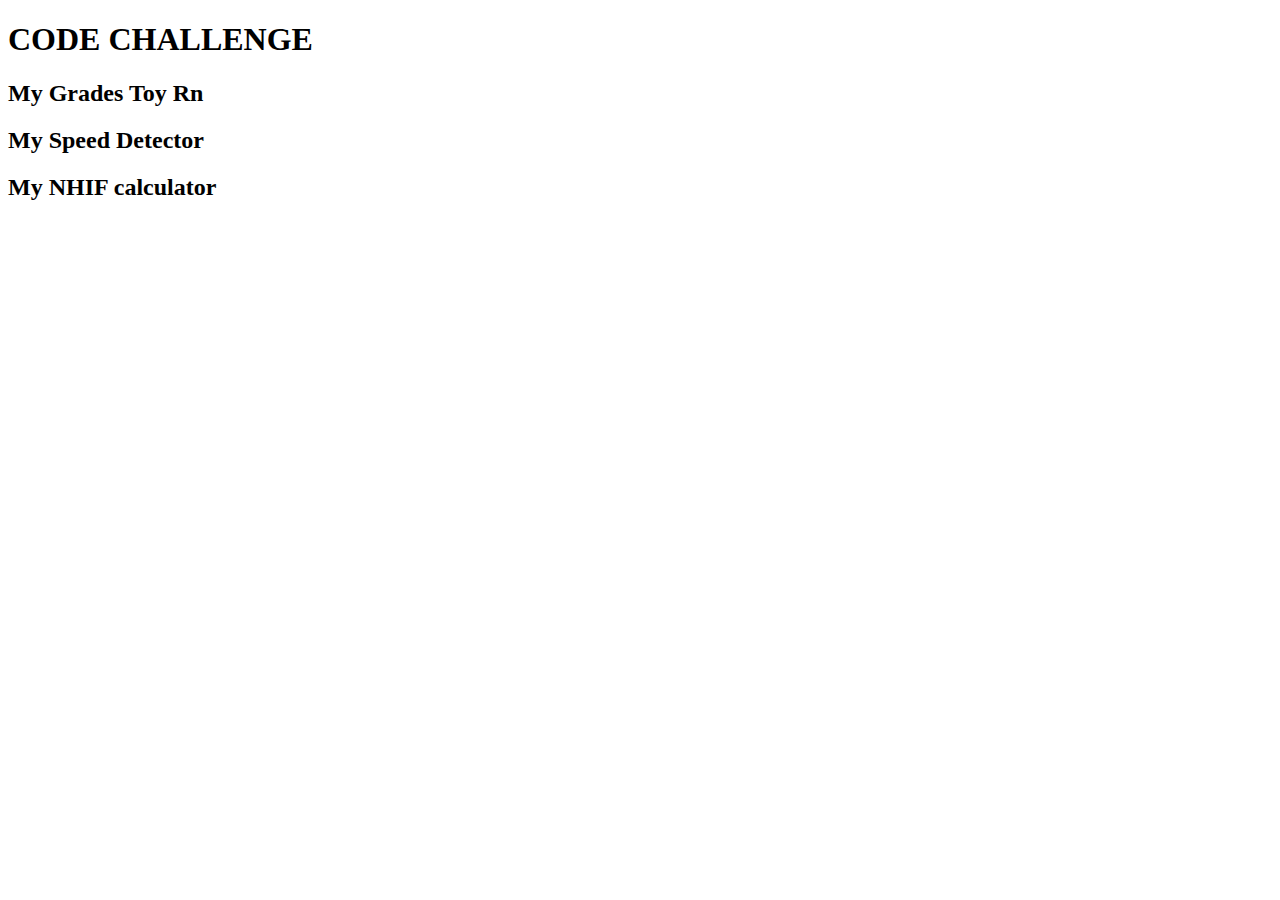
<file: MyGradesToy/index.html>
<!DOCTYPE html>
<html lang="en">
<head>
    <meta charset="UTF-8">
    <meta name="viewport" content="width=device-width, initial-scale=1.0">
    <title>CODE CHALLANGE</title>
</head>
<body>
    <h1>CODE CHALLENGE</h1>
    <h2>My Grades Toy Rn</h2>
    <h2>My Speed Detector</h2>
    <h2>My NHIF calculator</h2>
    <script src="./grades.js"></script>
    <script src="./NHIF.js"></script>
    <script src="./speeddet.js"></script>
</body>
</html>
</file>
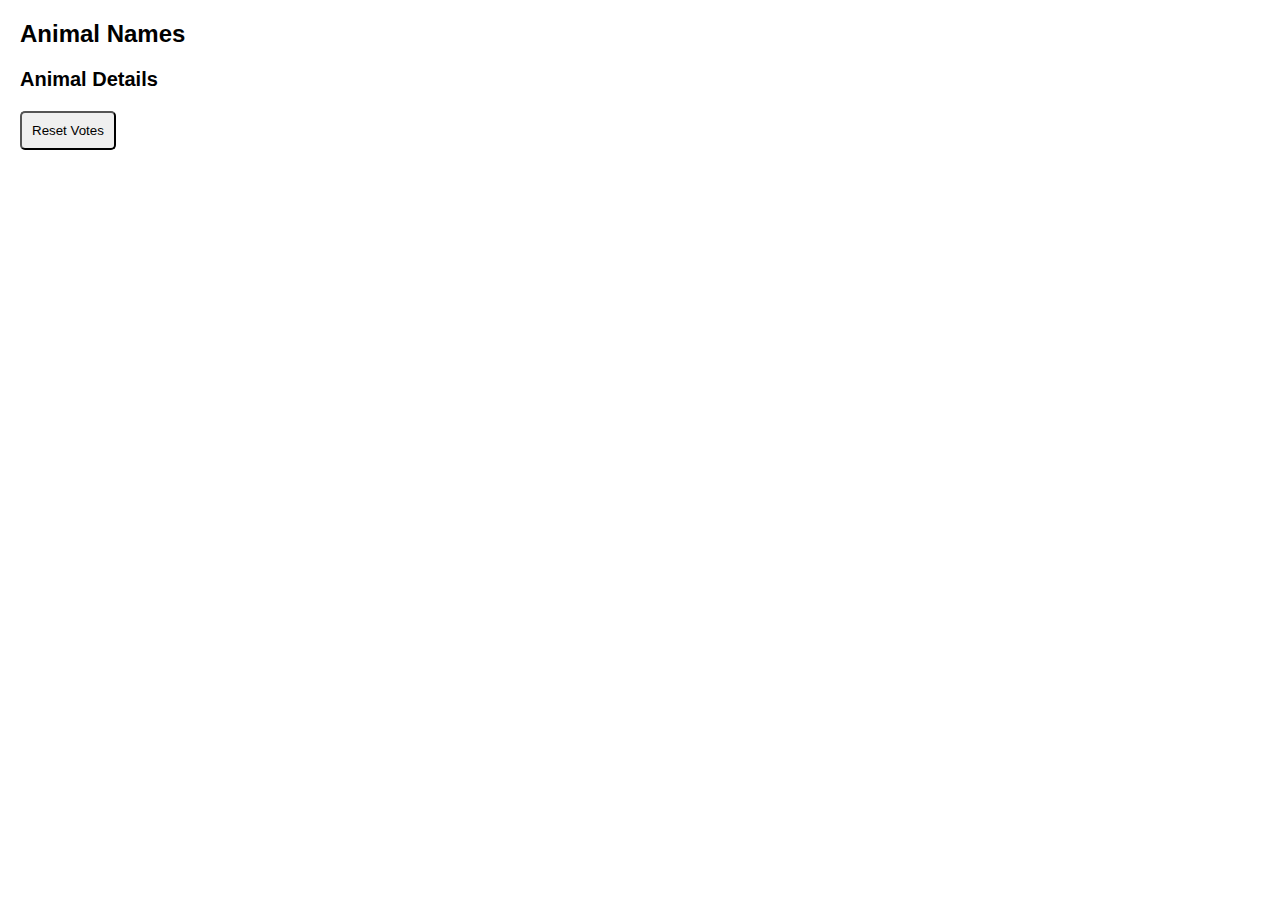
<file: WK2CodeChallange/index.html>
<!DOCTYPE html>
<html>
<head>
  <title>Flataculties</title>
  <link rel="stylesheet" type="text/css" href="style.css">
</head>
<body>
  <h1>Animal Names</h1>
  <ol id="animalList"></ol>

  <h2>Animal Details</h2>
  <div id="animalDetails"></div>

  <button id="resetButton">Reset Votes</button>

 

  <script src="script.js"></script>
</body>
</html>
</file>
<file: WK2CodeChallange/style.css>
body {
    font-family: Arial, sans-serif;
    margin: 20px;
  }
  
  h1 {
    font-size: 24px;
    margin-bottom: 10px;
  }
  
  h2 {
    font-size: 20px;
    margin-bottom: 10px;
  }
  
  ol {
    padding: 0;
    margin-bottom: 20px;
    margin-left: 20px;
  }
  
  li {
    cursor: pointer;
    margin-bottom: 5px;
  }
  
  img {
    width: 200px;
    height: 200px;
    margin-bottom: 10px;
  }
  
  button {
    border-radius: 5px;
    margin-top: 10px;
    padding: 10px;
  }
  
  #resetButton {
    margin-bottom: 20px;
  }
  
  form {
    display: flex;
    flex-direction: column;
    margin-bottom: 20px;
  }
  
  label {
    margin-bottom: 5px;
  }
  
  input {
    margin-bottom: 10px;
  }
</file>
